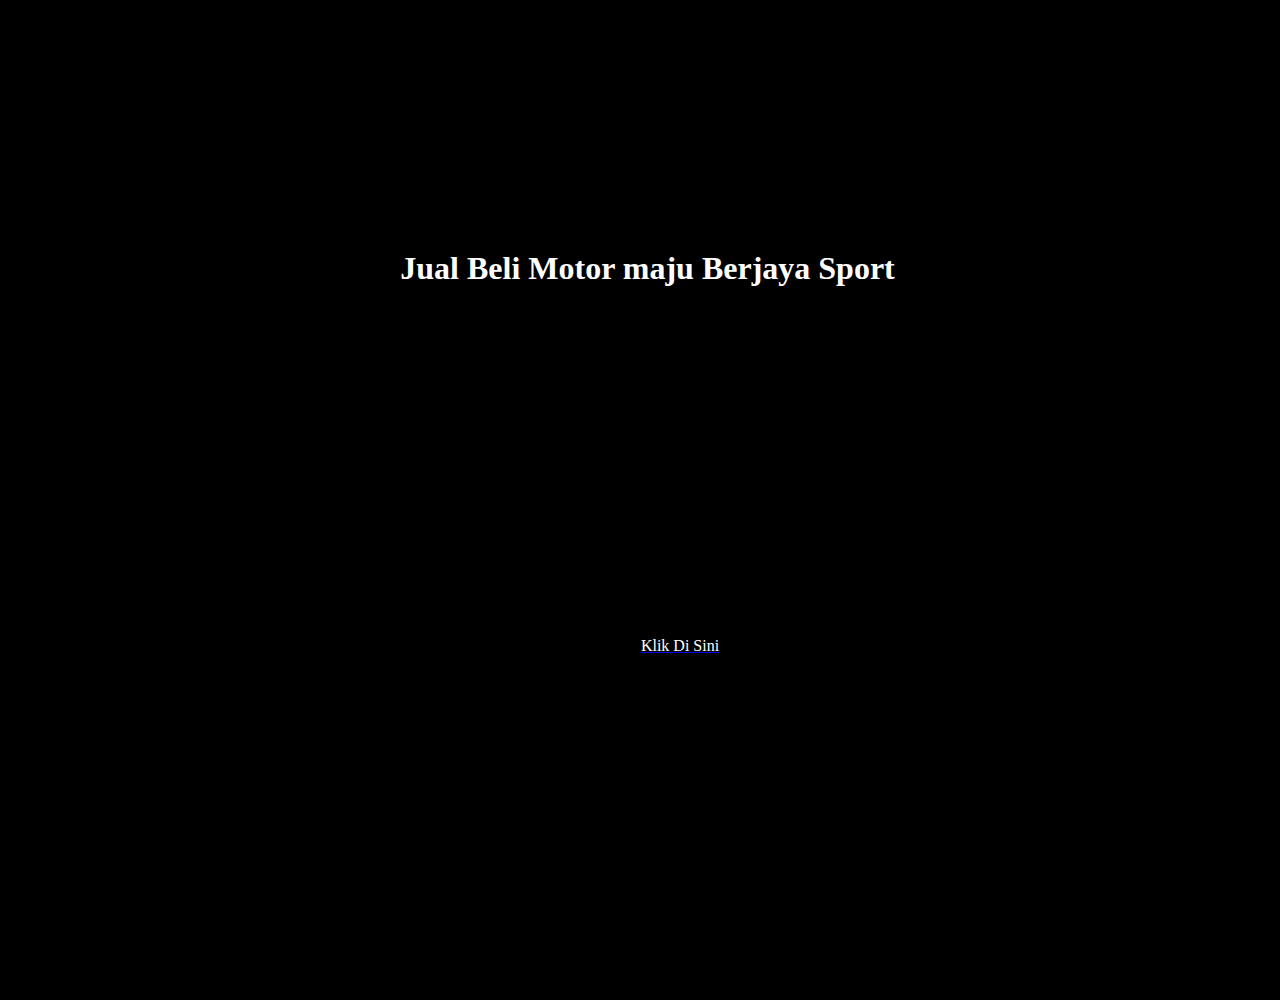
<file: index.html>
<html>
	<head>
		<title>
			background awal
		</title>
	</head>
	<link rel="stylesheet" href="index%20awal.css">
	<body>
		<div class="background">
			<div class="klk">
				<h1>Jual Beli Motor maju Berjaya Sport</h1>
				<a href="index1.html"> <p id="klk">Klik Di Sini</p></a>
			</div>
			
			
			
		
		
		
		
		
		
		</div>
	
	</body>


</html>
</file>
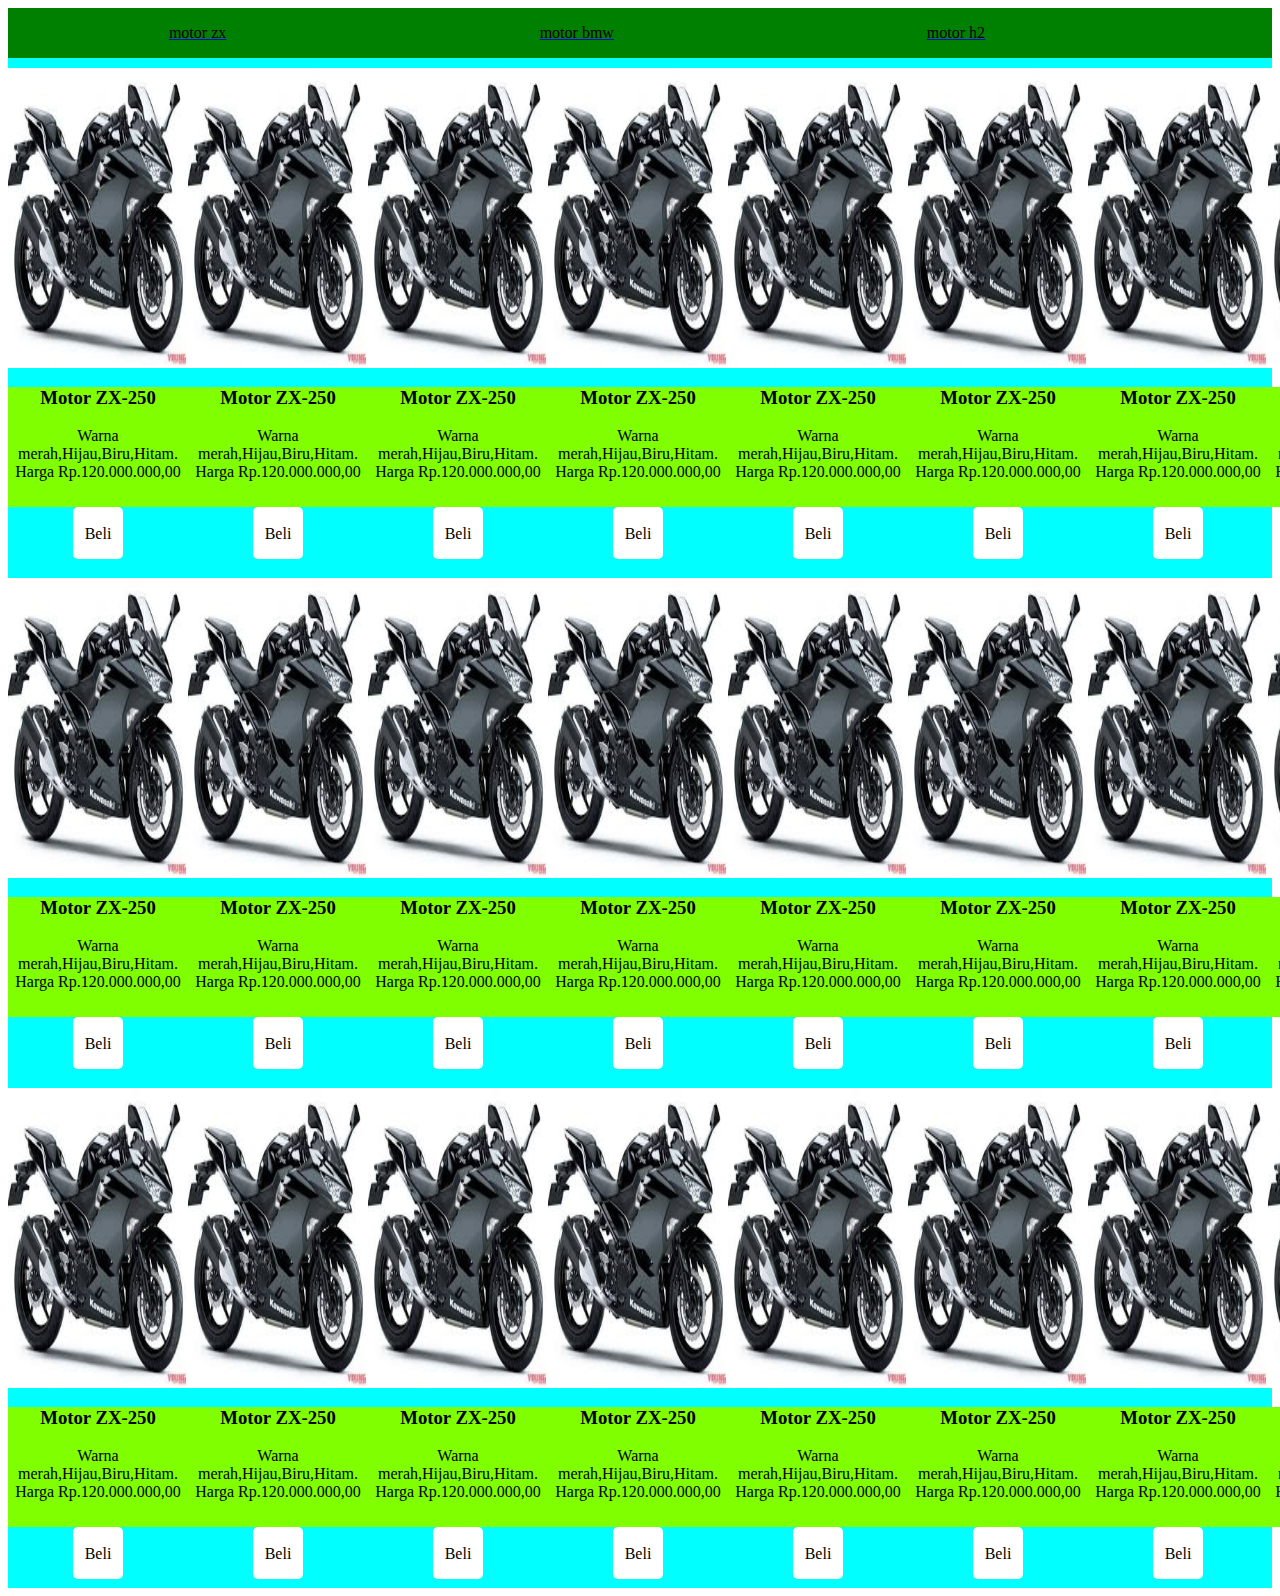
<file: index1.html>
<html>
 <head>
	 <title>project</title>
	 <link rel="stylesheet" href="index0.css">
	 <body>
		 <div class="menu">
			<div class="nama">
			<a href="index.html"><p>motor zx</p></a>	 
		</div> 
			<div class="nama">
				  <a href="index.bmw.html"><p>motor bmw</p></a>	 
				 </div>
			 <div class="nama">
			<a href="index.h2.html"><p>motor h2</p>	</a>
		</div>
		 </div>
	 <div class="bungkus">
		<div class="brosur">
		<div class="brosur-gbr">
			<img src="zx">	
		</div>
			<div class="brosur-info">
			<h3>Motor ZX-250</h3>
			<p>Warna merah,Hijau,Biru,Hitam. Harga Rp.120.000.000,00</p>
			</div>
			<div class="brosur-tbl">
				<p id="tbl-beli">Beli</p>
			</div>
		 </div> 
		 <div class="brosur">
		<div class="brosur-gbr">
			<img src="zx">	
		</div>
			<div class="brosur-info">
			<h3>Motor ZX-250</h3>
			<p>Warna merah,Hijau,Biru,Hitam. Harga Rp.120.000.000,00</p>
			</div>
			<div class="brosur-tbl">
				<p id="tbl-beli">Beli</p>
			</div>
		 </div> 
		 <div class="brosur">
		<div class="brosur-gbr">
			<img src="zx">	
		</div>
			<div class="brosur-info">
			<h3>Motor ZX-250</h3>
			<p>Warna merah,Hijau,Biru,Hitam. Harga Rp.120.000.000,00</p>
			</div>
			<div class="brosur-tbl">
				<p id="tbl-beli">Beli</p>
			</div>
		 </div> 
		 <div class="brosur">
		<div class="brosur-gbr">
			<img src="zx">	
		</div>
			<div class="brosur-info">
			<h3>Motor ZX-250</h3>
			<p>Warna merah,Hijau,Biru,Hitam. Harga Rp.120.000.000,00</p>
			</div>
			<div class="brosur-tbl">
				<p id="tbl-beli">Beli</p>
			</div>
		 </div> 
		 <div class="brosur">
		<div class="brosur-gbr">
			<img src="zx">	
		</div>
			<div class="brosur-info">
			<h3>Motor ZX-250</h3>
			<p>Warna merah,Hijau,Biru,Hitam. Harga Rp.120.000.000,00</p>
			</div>
			<div class="brosur-tbl">
				<p id="tbl-beli">Beli</p>
			</div>
		 </div> 
		 <div class="brosur">
		<div class="brosur-gbr">
			<img src="zx">	
		</div>
			<div class="brosur-info">
			<h3>Motor ZX-250</h3>
			<p>Warna merah,Hijau,Biru,Hitam. Harga Rp.120.000.000,00</p>
			</div>
			<div class="brosur-tbl">
				<p id="tbl-beli">Beli</p>
			</div>
		 </div> 
		 <div class="brosur">
		<div class="brosur-gbr">
			<img src="zx">	
		</div>
			<div class="brosur-info">
			<h3>Motor ZX-250</h3>
			<p>Warna merah,Hijau,Biru,Hitam. Harga Rp.120.000.000,00</p>
			</div>
			<div class="brosur-tbl">
				<p id="tbl-beli">Beli</p>
			</div>
		 </div> 
		 <div class="brosur">
		<div class="brosur-gbr">
			<img src="zx">	
		</div>
			<div class="brosur-info">
			<h3>Motor ZX-250</h3>
			<p>Warna merah,Hijau,Biru,Hitam. Harga Rp.120.000.000,00</p>
			</div>
			<div class="brosur-tbl">
				<p id="tbl-beli">Beli</p>
			</div>
		 </div> 
		 <div class="brosur">
		<div class="brosur-gbr">
			<img src="zx">	
		</div>
			<div class="brosur-info">
			<h3>Motor ZX-250</h3>
			<p>Warna merah,Hijau,Biru,Hitam. Harga Rp.120.000.000,00</p>
			</div>
			<div class="brosur-tbl">
				<p id="tbl-beli">Beli</p>
			</div>
		 </div>
		
		 
	</div>
	 <div class="bungkus">
		<div class="brosur">
		<div class="brosur-gbr">
			<img src="zx">	
		</div>
			<div class="brosur-info">
			<h3>Motor ZX-250</h3>
			<p>Warna merah,Hijau,Biru,Hitam. Harga Rp.120.000.000,00</p>
			</div>
			<div class="brosur-tbl">
				<p id="tbl-beli">Beli</p>
			</div>
		 </div> 
		 <div class="brosur">
		<div class="brosur-gbr">
			<img src="zx">	
		</div>
			<div class="brosur-info">
			<h3>Motor ZX-250</h3>
			<p>Warna merah,Hijau,Biru,Hitam. Harga Rp.120.000.000,00</p>
			</div>
			<div class="brosur-tbl">
				<p id="tbl-beli">Beli</p>
			</div>
		 </div>
		 <div class="brosur">
		<div class="brosur-gbr">
			<img src="zx">	
		</div>
			<div class="brosur-info">
			<h3>Motor ZX-250</h3>
			<p>Warna merah,Hijau,Biru,Hitam. Harga Rp.120.000.000,00</p>
			</div>
			<div class="brosur-tbl">
				<p id="tbl-beli">Beli</p>
			</div>
		 </div> 
		 <div class="brosur">
		<div class="brosur-gbr">
			<img src="zx">	
		</div>
			<div class="brosur-info">
			<h3>Motor ZX-250</h3>
			<p>Warna merah,Hijau,Biru,Hitam. Harga Rp.120.000.000,00</p>
			</div>
			<div class="brosur-tbl">
				<p id="tbl-beli">Beli</p>
			</div>
		 </div>
		 <div class="brosur">
		<div class="brosur-gbr">
			<img src="zx">	
		</div>
			<div class="brosur-info">
			<h3>Motor ZX-250</h3>
			<p>Warna merah,Hijau,Biru,Hitam. Harga Rp.120.000.000,00</p>
			</div>
			<div class="brosur-tbl">
				<p id="tbl-beli">Beli</p>
			</div>
		 </div>
		 <div class="brosur">
		<div class="brosur-gbr">
			<img src="zx">	
		</div>
			<div class="brosur-info">
			<h3>Motor ZX-250</h3>
			<p>Warna merah,Hijau,Biru,Hitam. Harga Rp.120.000.000,00</p>
			</div>
			<div class="brosur-tbl">
				<p id="tbl-beli">Beli</p>
			</div>
		 </div>
		 <div class="brosur">
		<div class="brosur-gbr">
			<img src="zx">	
		</div>
			<div class="brosur-info">
			<h3>Motor ZX-250</h3>
			<p>Warna merah,Hijau,Biru,Hitam. Harga Rp.120.000.000,00</p>
			</div>
			<div class="brosur-tbl">
				<p id="tbl-beli">Beli</p>
			</div>
		 </div>
		 <div class="brosur">
		<div class="brosur-gbr">
			<img src="zx">	
		</div>
			<div class="brosur-info">
			<h3>Motor ZX-250</h3>
			<p>Warna merah,Hijau,Biru,Hitam. Harga Rp.120.000.000,00</p>
			</div>
			<div class="brosur-tbl">
				<p id="tbl-beli">Beli</p>
			</div>
		 </div>
		 <div class="brosur">
		<div class="brosur-gbr">
			<img src="zx">	
		</div>
			<div class="brosur-info">
			<h3>Motor ZX-250</h3>
			<p>Warna merah,Hijau,Biru,Hitam. Harga Rp.120.000.000,00</p>
			</div>
			<div class="brosur-tbl">
				<p id="tbl-beli">Beli</p>
			</div>
		 </div>
		
		 
		 
	</div>
		 <div class="bungkus">
		<div class="brosur">
		<div class="brosur-gbr">
			<img src="zx">	
		</div>
			<div class="brosur-info">
			<h3>Motor ZX-250</h3>
			<p>Warna merah,Hijau,Biru,Hitam. Harga Rp.120.000.000,00</p>
			</div>
			<div class="brosur-tbl">
				<p id="tbl-beli">Beli</p>
			</div>
		 </div> 
		 <div class="brosur">
		<div class="brosur-gbr">
			<img src="zx">	
		</div>
			<div class="brosur-info">
			<h3>Motor ZX-250</h3>
			<p>Warna merah,Hijau,Biru,Hitam. Harga Rp.120.000.000,00</p>
			</div>
			<div class="brosur-tbl">
				<p id="tbl-beli">Beli</p>
			</div>
		 </div>
		 <div class="brosur">
		<div class="brosur-gbr">
			<img src="zx">	
		</div>
			<div class="brosur-info">
			<h3>Motor ZX-250</h3>
			<p>Warna merah,Hijau,Biru,Hitam. Harga Rp.120.000.000,00</p>
			</div>
			<div class="brosur-tbl">
				<p id="tbl-beli">Beli</p>
			</div>
		 </div> 
		 <div class="brosur">
		<div class="brosur-gbr">
			<img src="zx">	
		</div>
			<div class="brosur-info">
			<h3>Motor ZX-250</h3>
			<p>Warna merah,Hijau,Biru,Hitam. Harga Rp.120.000.000,00</p>
			</div>
			<div class="brosur-tbl">
				<p id="tbl-beli">Beli</p>
			</div>
		 </div>
		 <div class="brosur">
		<div class="brosur-gbr">
			<img src="zx">	
		</div>
			<div class="brosur-info">
			<h3>Motor ZX-250</h3>
			<p>Warna merah,Hijau,Biru,Hitam. Harga Rp.120.000.000,00</p>
			</div>
			<div class="brosur-tbl">
				<p id="tbl-beli">Beli</p>
			</div>
		 </div>
		 <div class="brosur">
		<div class="brosur-gbr">
			<img src="zx">	
		</div>
			<div class="brosur-info">
			<h3>Motor ZX-250</h3>
			<p>Warna merah,Hijau,Biru,Hitam. Harga Rp.120.000.000,00</p>
			</div>
			<div class="brosur-tbl">
				<p id="tbl-beli">Beli</p>
			</div>
		 </div>
		 <div class="brosur">
		<div class="brosur-gbr">
			<img src="zx">	
		</div>
			<div class="brosur-info">
			<h3>Motor ZX-250</h3>
			<p>Warna merah,Hijau,Biru,Hitam. Harga Rp.120.000.000,00</p>
			</div>
			<div class="brosur-tbl">
				<p id="tbl-beli">Beli</p>
			</div>
		 </div>
			 <div class="brosur">
		<div class="brosur-gbr">
			<img src="zx">	
		</div>
			<div class="brosur-info">
			<h3>Motor ZX-250</h3>
			<p>Warna merah,Hijau,Biru,Hitam. Harga Rp.120.000.000,00</p>
			</div>
			<div class="brosur-tbl">
				<p id="tbl-beli">Beli</p>
			</div>
		 </div>
			 <div class="brosur">
		<div class="brosur-gbr">
			<img src="zx">	
		</div>
			<div class="brosur-info">
			<h3>Motor ZX-250</h3>
			<p>Warna merah,Hijau,Biru,Hitam. Harga Rp.120.000.000,00</p>
			</div>
			<div class="brosur-tbl">
				<p id="tbl-beli">Beli</p>
			</div>
		 </div>
		
		 
	</div>
	 </body>
</head>
</html>
</file>
<file: index0.css>
.bungkus{
	width: 100%;
	height: 510px;
	background-color: aqua;
	display: flex;
	margin: auto;
}
.brosur-gbr{
	width: 180px;
	height:300px;
	background-color: aliceblue;
	justify-content: space-around;
	margin: auto;
}
.brosur{
	width: 200px;
	height: 500px;
	/*background-color: crimson;*/
	padding-top: 10px;
}
img{
	width: 180px;
	height: 300px;
}
.brosur-info{
	width: 180px;
	height: 120px;
	background-color: chartreuse;
	margin: auto;
}
h3{
	text-align: center;
	color: black;
}
p{
	text-align: center;
	color: black;
}
.brosur-info:hover{
	background-color: azure;
}
.brosur-tbl{
	width: 50px;
	height: 50px;
	background-color:white;
	border-radius: 	5px;
	margin: auto;
	padding-top: 2px;
	
}
.menu{
	width: 100%;
	height: 50px;
	background-color: green;
	display: flex;
}
.nama{
	width: 30%;
	height: 50px;
	
}
</file>
